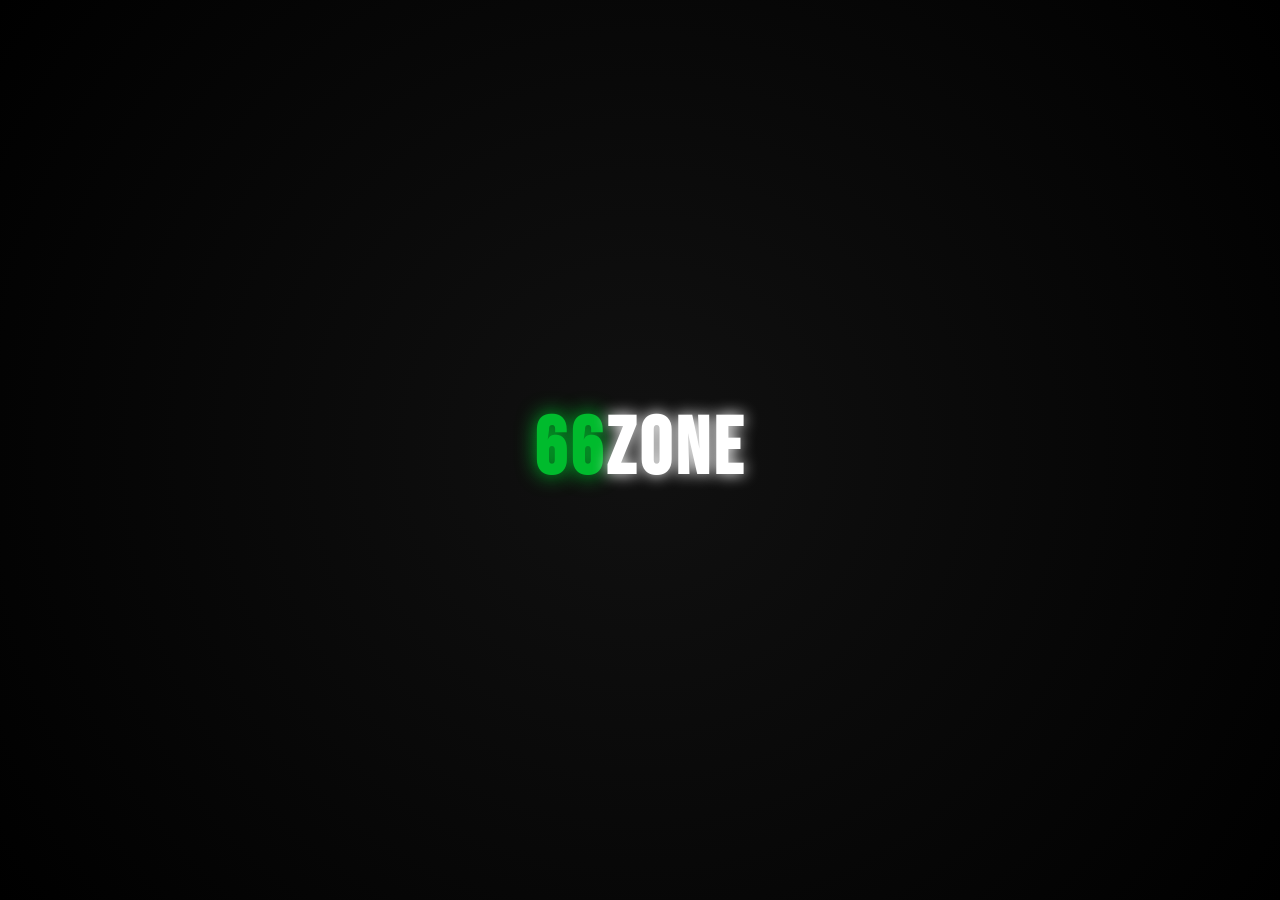
<file: index.html>
<!DOCTYPE html>
<html lang="ar" dir="rtl">
<head>
  <meta charset="UTF-8" />
  <meta name="viewport" content="width=device-width, initial-scale=1.0" />
  <title>66 ZONE - Live Channels</title>
  <link rel="stylesheet" href="style.css" />
</head>
<body>

  <div class="intro">
    <h1 class="logo"><span class="red">66</span><span class="white">ZONE</span></h1>
  </div>

  <main class="container hidden">
    <section class="card">
      <div class="header">
        <div>
          <strong id="todayLabel">الأقسام</strong>
          <div class="meta">اضغط على القناة لعرض البث المباشر</div>
        </div>
        <button id="refreshBtn" class="btn secondary">تحديث</button>
      </div>

      <div id="sections-container" class="sections"></div>
    </section>
  </main>

  <script src="script.js"></script>
</body>
</html>
</file>
<file: style.css>
@import url('https://fonts.googleapis.com/css2?family=Cairo:wght@400;700&family=Bebas+Neue&display=swap');

body {
  font-family: "Cairo", sans-serif;
  background: #000;
  color: #fff;
  margin: 0;
  padding: 0;
  overflow-x: hidden;
}

/* ط´ط§ط´ط© ط§ظ„ط¨ط¯ط§ظٹط© */
.intro {
  position: fixed;
  inset: 0;
  background: radial-gradient(circle at center, #111 0%, #000 100%);
  display: flex;
  justify-content: center;
  align-items: center;
  animation: introPulse 2s infinite alternate;
  z-index: 1000;
}

.logo {
  font-family: "Bebas Neue", sans-serif;
  font-size: 5rem;
  letter-spacing: 4px;
  opacity: 0;
  transform: scale(0.8);
  animation: fadeZoom 1.5s forwards;
}

.logo .red { color: #00BB2D; text-shadow: 0 0 20px #00BB2D; }
.logo .white { color: #fff; text-shadow: 0 0 15px #fff; }

@keyframes fadeZoom {
  0% {opacity: 0; transform: scale(0.6);}
  100% {opacity: 1; transform: scale(1);}
}
@keyframes introPulse {
  0% {background: radial-gradient(circle at center, #0a0a0a, #000);}
  100% {background: radial-gradient(circle at center, #111, #000);}
}
.fade-out { animation: fadeOut 0.8s forwards; }
@keyframes fadeOut { to {opacity: 0; transform: scale(1.2);} }

.hidden { display: none; }
.fade-in { animation: fadeIn 1s ease forwards; }
@keyframes fadeIn {
  from {opacity: 0; transform: translateY(40px);}
  to {opacity: 1; transform: translateY(0);}
}

/* ط§ظ„طµظپط­ط© */
.container {
  max-width: 850px;
  margin: 100px auto;
  padding: 0 20px;
}

.card {
  background: #141414;
  border-radius: 12px;
  box-shadow: 0 8px 30px rgba(0,0,0,0.4);
  padding: 24px;
}

.header {
  display: flex;
  justify-content: space-between;
  align-items: center;
  border-bottom: 2px solid #00BB2D;
  padding-bottom: 10px;
  margin-bottom: 20px;
}

#todayLabel { font-size: 1.3em; color: #00BB2D; }
.meta { font-size: 0.9em; color: #aaa; }

.btn {
  padding: 8px 16px;
  border: none;
  border-radius: 6px;
  cursor: pointer;
  font-weight: bold;
  background: #00BB2D;
  color: white;
  transition: 0.2s;
}
.btn:hover { background: #008F22; }

/* ط§ظ„ط£ظ‚ط³ط§ظ… */
.section-title {
  font-size: 1.2em;
  color: #00BB2D;
  margin: 25px 0 10px;
  border-right: 4px solid #00BB2D;
  padding-right: 10px;
  text-shadow: 0 0 8px #00BB2D;
}

.channel-section { margin-bottom: 25px; }

/* ط§ظ„ظ‚ظ†ظˆط§طھ */
.channel {
  background: #181818;
  border-radius: 10px;
  margin-bottom: 12px;
  overflow: hidden;
  transition: 0.3s ease;
}

.channel-header {
  padding: 12px 18px;
  font-weight: bold;
  cursor: pointer;
  background: linear-gradient(90deg, #181818 0%, #0a0a0a 100%);
  color: #fff;
  display: flex;
  justify-content: space-between;
  align-items: center;
  transition: background 0.3s;
}
.channel-header:hover { background: #00BB2D; }

.channel-header::after {
  content: "⏩";
  font-size: 0.9em;
  transition: transform 0.3s ease;
}
.channel.active .channel-header::after { transform: rotate(90deg); }

.iframe-container {
  display: none;
  background: #000;
  padding: 10px;
  text-align: center;
}
.channel.active .iframe-container {
  display: block;
  animation: fadeIframe 0.4s ease;
}
@keyframes fadeIframe {
  from {opacity: 0; transform: scale(0.97);}
  to {opacity: 1; transform: scale(1);}
}

iframe {
  width: 100%;
  height: 360px;
  border: none;
  background: #000;
}

@media (max-width: 600px) {
  iframe { height: 240px; }
  .logo { font-size: 3.5rem; }
}
</file>
